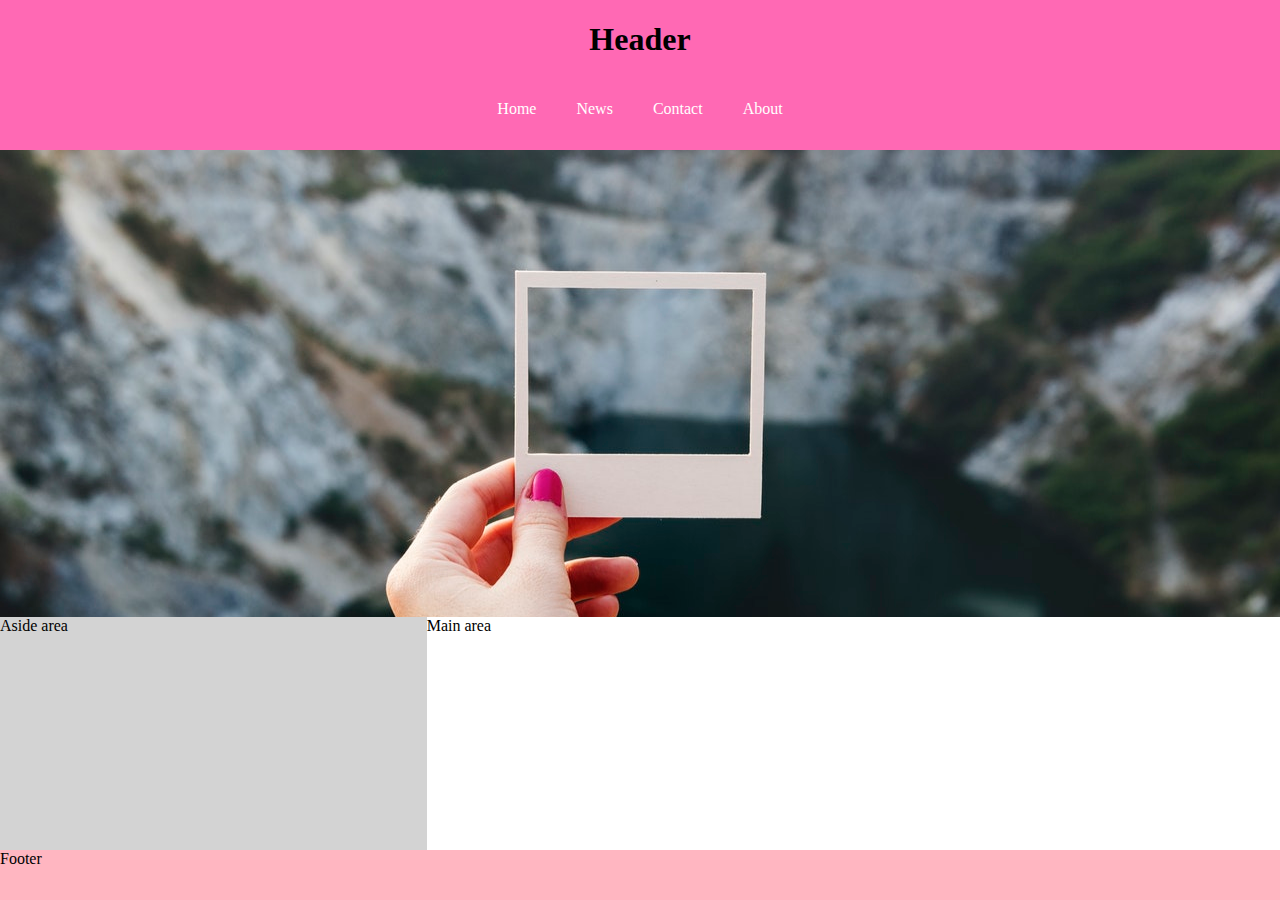
<file: template2/index.html>
<!doctype html>
<html>
    <head>
        <meta charset="utf-8">
        <title>This is a page title</title>
        <link rel="stylesheet" href="style.css">
    </head>
    <body>
        <section id="page">
            <header>
                <h1>Header</h1>
            </header>
            <nav>
                <ul>
                    <li><a href="#">Home</a></li>
                    <li><a href="">News</a></li>
                    <li><a href="contact.html">Contact</a></li>
                    <li><a href="">About</a></li>
                </ul>
            </nav>
            <div id="image"></div>
            <aside>Aside area</aside>
            <main>Main area</main>
            <footer>Footer</footer>
        </section>
    </body>
</html>
</file>
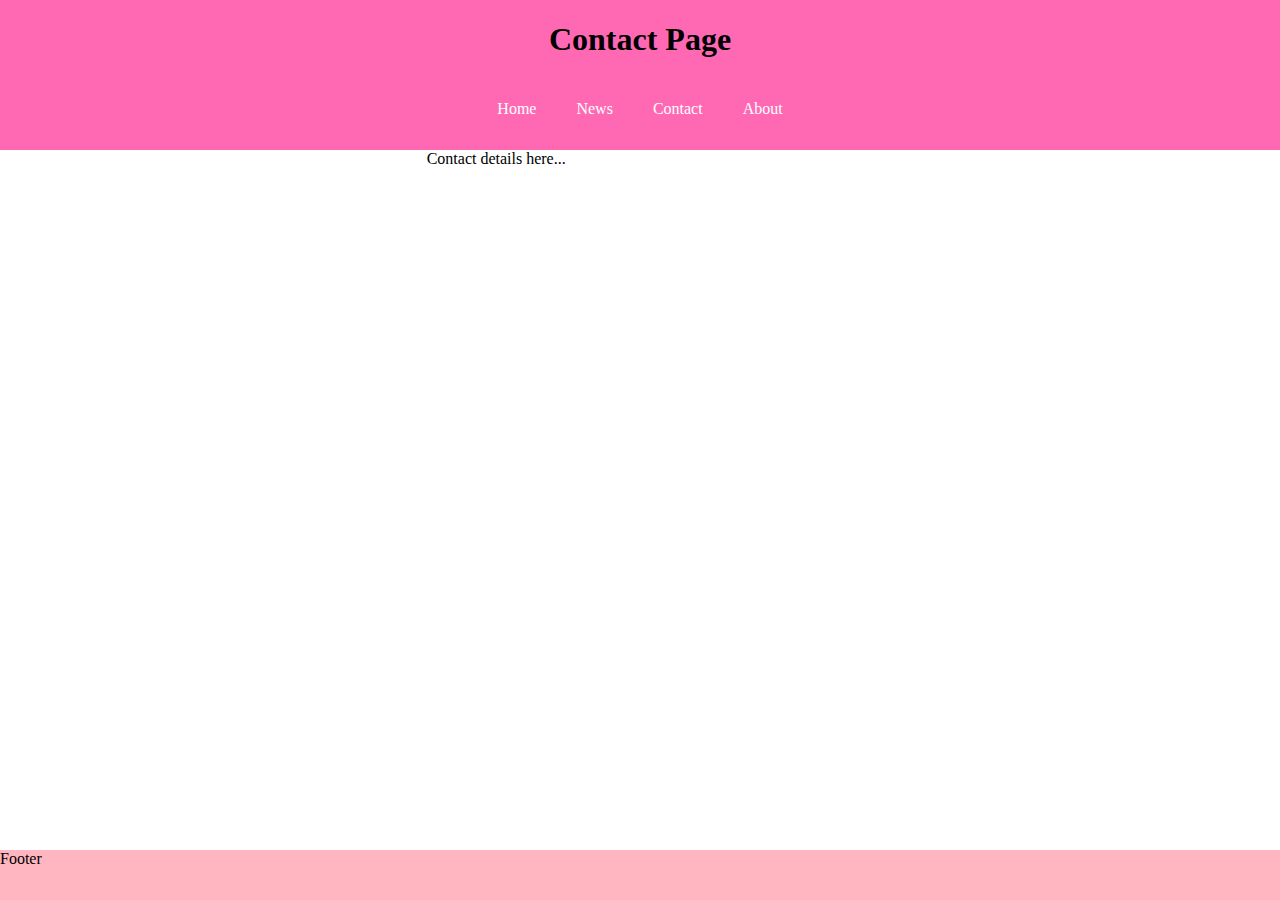
<file: template2/contact.html>
<!doctype html>
<html>
    <head>
        <meta charset="utf-8">
        <title>This is a page title</title>
        <link rel="stylesheet" href="style.css">
    </head>
    <body>
        <section id="contact">
            <header>
                <h1>Contact Page</h1>
            </header>
            <nav>
                <ul>
                    <li><a href="index.html">Home</a></li>
                    <li><a href="">News</a></li>
                    <li><a href="">Contact</a></li>
                    <li><a href="">About</a></li>
                </ul>
            </nav>
            <main>Contact details here...</main>
            <footer>Footer</footer>
        </section>
    </body>
</html>
</file>
<file: template2/style.css>
body {
    margin: 0;
    position: absolute;
    width: 100%;
    height: 100%;
}

/* How elements are placed on the home page */
#page {
    display: grid;
    width: 100%;
    height: 100%;
    grid-template-areas: "head head"
                         "nav nav"
                         "image image"
                         "aside  main"                         
                         "foot  foot";
    grid-template-rows: min-content 70px 2fr 1fr 50px;
    grid-template-columns: 1fr 2fr;
}

/* How elements are placed on the contact page */
#contact {
    display: grid;
    width: 100%;
    height: 100%;
    grid-template-areas: "head head"
                         "nav nav"
                         "aside  main"
                         "foot  foot";                         
    grid-template-rows: min-content 70px 1fr 50px;
    grid-template-columns: 1fr 2fr;
}

/* Styling of the header */
header {
    grid-area: head;
    text-align: center;    
    background-color: hotpink;
}

/* Styling of navigation menu */
nav {
    grid-area: nav;
    width: 100%;
    text-align: center;
    background-color: hotpink;    
}

nav ul {
    display: inline-block;
    list-style-type: none;
    margin: 0;
    padding: 0;
}

nav ul li {
    float: left;   
}

nav ul li a {
    padding: 20px;    
    display: block;
    color: white;
    text-decoration: none; 
}

nav ul li a:hover {
    background-color: black;
}
  
/* Styling of the large image */
#image {
    grid-area: image;
    background-image: url('image.jpeg');
    background-position: center;
}

/* Styling of the aside area */
aside {
    grid-area: aside;
    background-color: lightgrey;
}

/* Styling of the main area */
main {
    grid-area: main;
    background-color: white;
}

/* Styling of the footer */
footer {
    grid-area: foot;
    background-color:lightpink;
}
</file>
